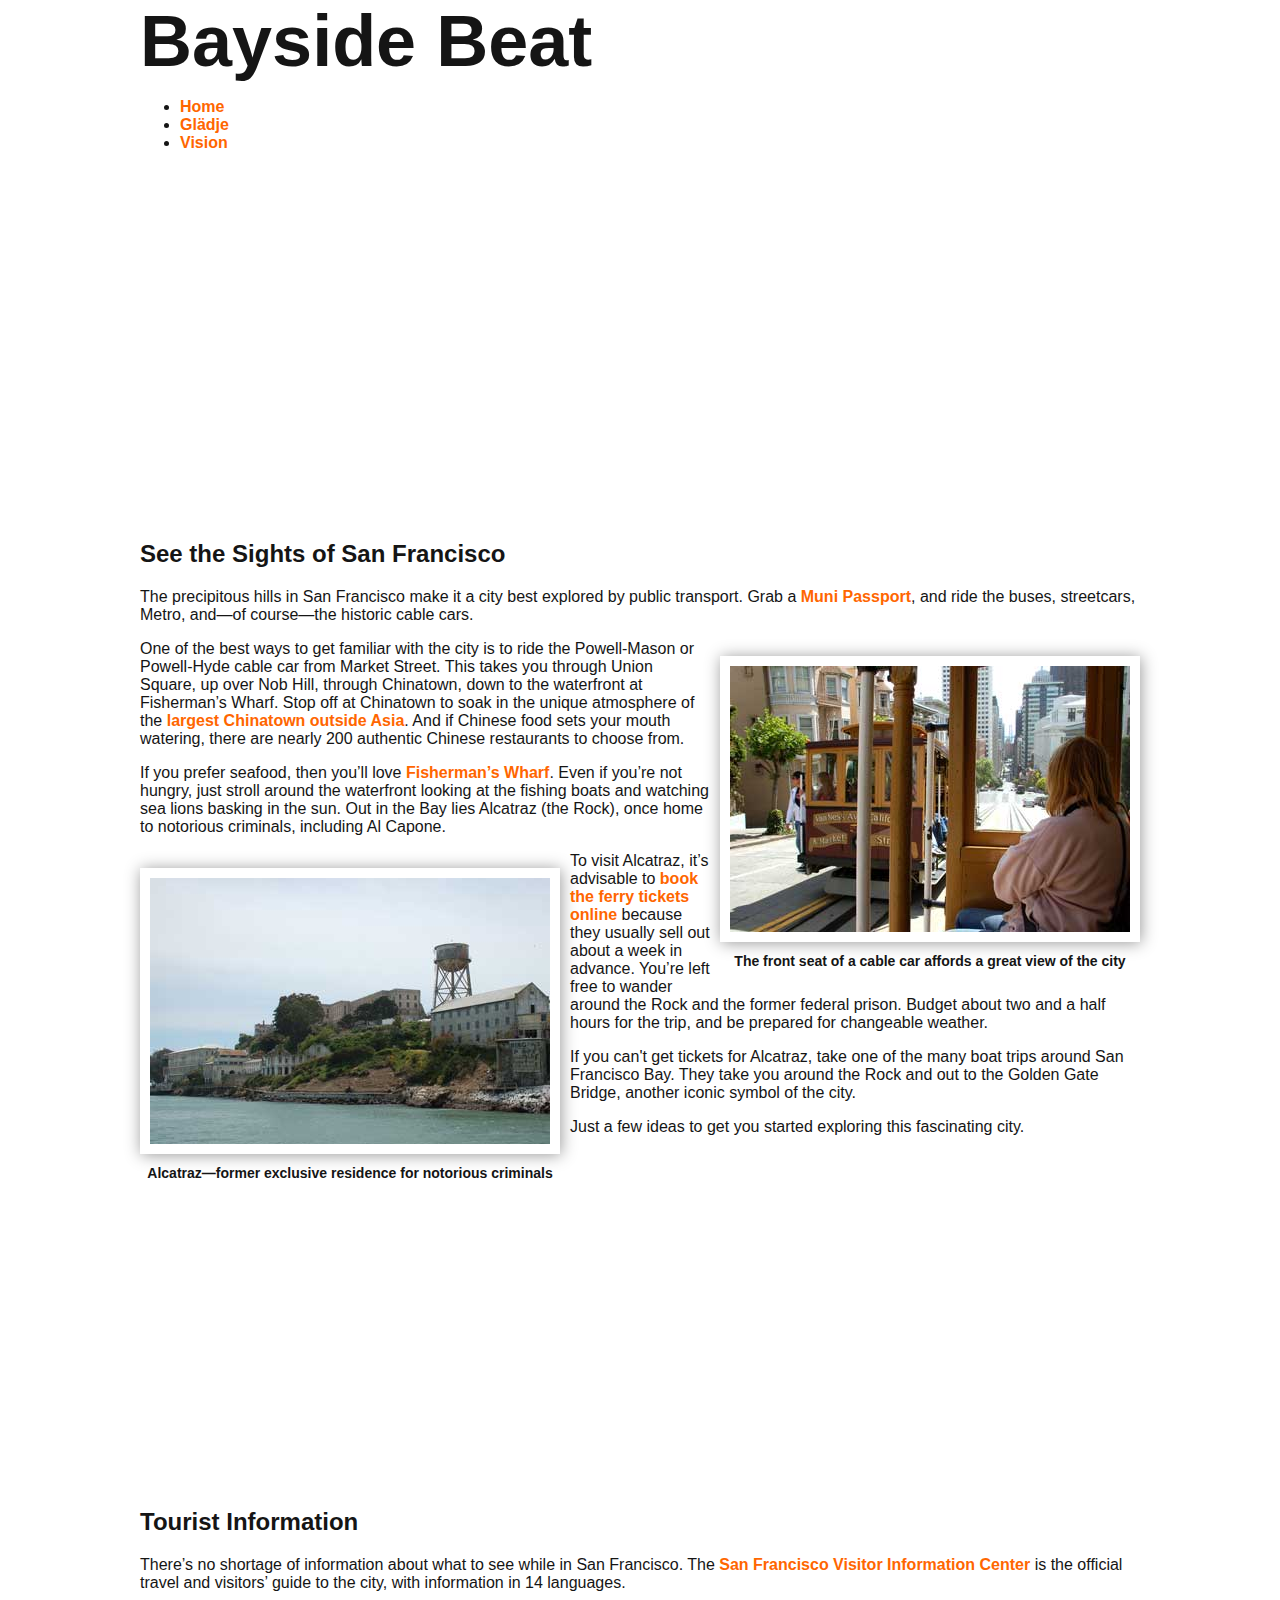
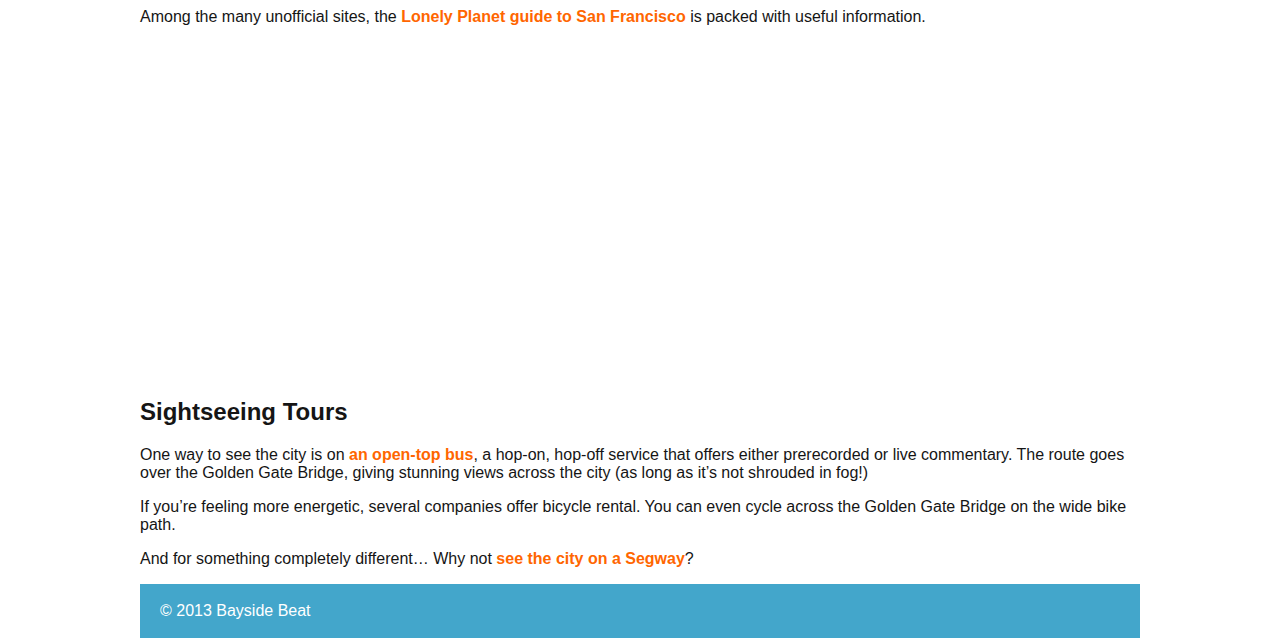
<file: completed/Glädje.html>
<!doctype html>
<html>
<head>
<meta charset="utf-8">
<title>Glädje</title>
<link href="styles/main.css" rel="stylesheet" type="text/css">
</head>

<body>
<div id="wrapper">
    <header id="top">
      <h1>Bayside Beat</h1>
<nav id="mainnav">
        <ul>
            <li><a href="index.html">Home</a></li>
            <li><a href="Glädje.html" class="thispage">Glädje</a></li>
            <li><a href="#" class="thispage">Vision</a></li>
        </ul>
    </nav>
    </header>
    <article id="main">
        <h2>See the Sights of San Francisco</h2>
        <p>The precipitous hills in San Francisco make it a city best explored by public transport. Grab a <a href="http://www.sfmta.com/cms/mfares/passports.htm">Muni Passport</a>, and ride the buses, streetcars, Metro, and—of course—the historic cable cars.</p>
        <figure class="floatright"><img src="../images/cable_car2.jpg" width="400" height="266"  alt=""/>
            <figcaption>The  front seat of a cable car affords a great view of the city</figcaption>
        </figure>
        <p>One of the best ways to get familiar with the city is to ride the Powell-Mason or Powell-Hyde cable car from Market Street. This takes you through Union Square, up over Nob Hill, through Chinatown, down to the waterfront at Fisherman&#8217;s Wharf. Stop off at Chinatown to soak in the unique atmosphere of the <a href="http://www.sanfranciscochinatown.com/">largest Chinatown outside Asia</a>. And if Chinese food sets your mouth watering, there are nearly 200 authentic Chinese restaurants to choose from.</p>
        <p>If you prefer seafood, then you&rsquo;ll love <a href="http://www.fishermanswharf.org/">Fisherman&rsquo;s Wharf</a>. Even if you&rsquo;re not hungry, just stroll around the waterfront looking at the fishing boats and watching sea lions basking in the sun. Out in the Bay lies Alcatraz (the Rock), once home to notorious criminals, including Al Capone.</p>
        <figure class="floatleft"><img src="../images/alcatraz.jpg" width="400" height="266"  alt=""/>
            <figcaption>Alcatraz—former exclusive residence for notorious criminals</figcaption>
        </figure>
        <p>To visit Alcatraz, it&rsquo;s advisable to <a href="http://www.alcatrazcruises.com/index.aspx">book the ferry tickets online</a> because they usually sell out about a week in advance. You&rsquo;re left free to wander around the Rock and the former federal prison. Budget about two and a half hours for the trip, and be prepared for changeable weather.</p>
        <p>If you can't get tickets for Alcatraz, take one of the many boat trips around San Francisco Bay. They take you around the Rock and out to the Golden Gate Bridge, another iconic symbol of the city.</p>
        <p>Just a few ideas to get you started exploring this fascinating city.</p>
    </article>
    <aside id="sidebar">
        <h2>Tourist Information</h2>
        <p>There&rsquo;s no shortage of information about what to see while in San Francisco. The <a href="http://www.sanfrancisco.travel/">San Francisco Visitor Information Center</a> is the official travel and visitors&rsquo; guide to the city, with information in 14 languages.</p>
        <p>Among the many unofficial sites, the <a href="http://www.lonelyplanet.com/usa/san-francisco">Lonely Planet guide to San Francisco</a> is packed with useful information.</p>
        <h2>Sightseeing Tours</h2>
        <p>One way to see the city is on<a href="http://www.bigbustours.com/eng/sanfrancisco/custompage.aspx"> an open-top bus</a>, a hop-on, hop-off service that offers either prerecorded or live commentary. The route goes over the Golden Gate Bridge, giving stunning views across the city (as long as it&rsquo;s not shrouded in fog!)</p>
        <p>If you&rsquo;re feeling more energetic, several companies offer bicycle rental. You can even cycle across the Golden Gate Bridge on the wide bike path.</p>
        <p>And for something completely different&hellip; Why not <a href="http://www.electrictourcompany.com/">see the city on a Segway</a>?</p>
    </aside>
    <footer>
        <p>© 2013 Bayside Beat</p>
    </footer>
</div>
</body>
</html>
</file>
<file: completed/styles/main.css>
@charset "utf-8";
body {
	margin: 0px;
	color: #151515;
	font-family: "Gill Sans", "Gill Sans MT", "Myriad Pro", "DejaVu Sans Condensed", Helvetica, Arial, sans-serif;
	background-color: #FFFFFF;
}
#wrapper {
	width: 100%;
	min-width: 740px;
	max-width: 1000px;
	margin-left: auto;
	margin-right: auto;
	background-color: #FFFFFF;
}
#top {
    overflow: hidden;
}
#hero img {
	max-width: 100%;
}

h1 {
	font-size: 72px;
	margin-top: 0px;
	margin-bottom: 0px;
}
h2 {
	margin-top: 15.5em;
}


figure {
	display: block;
	width: 420px;
}
figure img {
	padding: 10px;
	-webkit-box-shadow: 1px 1px 15px #999999;
	box-shadow: 1px 1px 15px #999999;
}

figcaption {
	font-size: 0.875em;
	font-weight: bold;
	text-align: center;
	display: block;
	margin-top: 0.5em;
}
.centered {
	margin-left: auto;
	margin-right: auto;
}
.floatleft {
	float: left;
	margin-left: 0px;
	margin-right: 10px;
}
.floatright {
	float: right;
	margin-left: 10px;
	margin-right: 0px;
}
footer {
	padding-top: 2px;
	padding-bottom: 2px;
	padding-left: 2%;
	background-color: #43a6cb;
	color: #FFFFFF;
}
a {
	font-weight: bold;
	text-decoration: none;
}
a:link {
	color: #FF6600;
}
a:visited {
	color: #FF944C;

}
a:hover, a:active, a:focus {
	color: #7F3300;
	text-decoration: underline;
}
</file>
